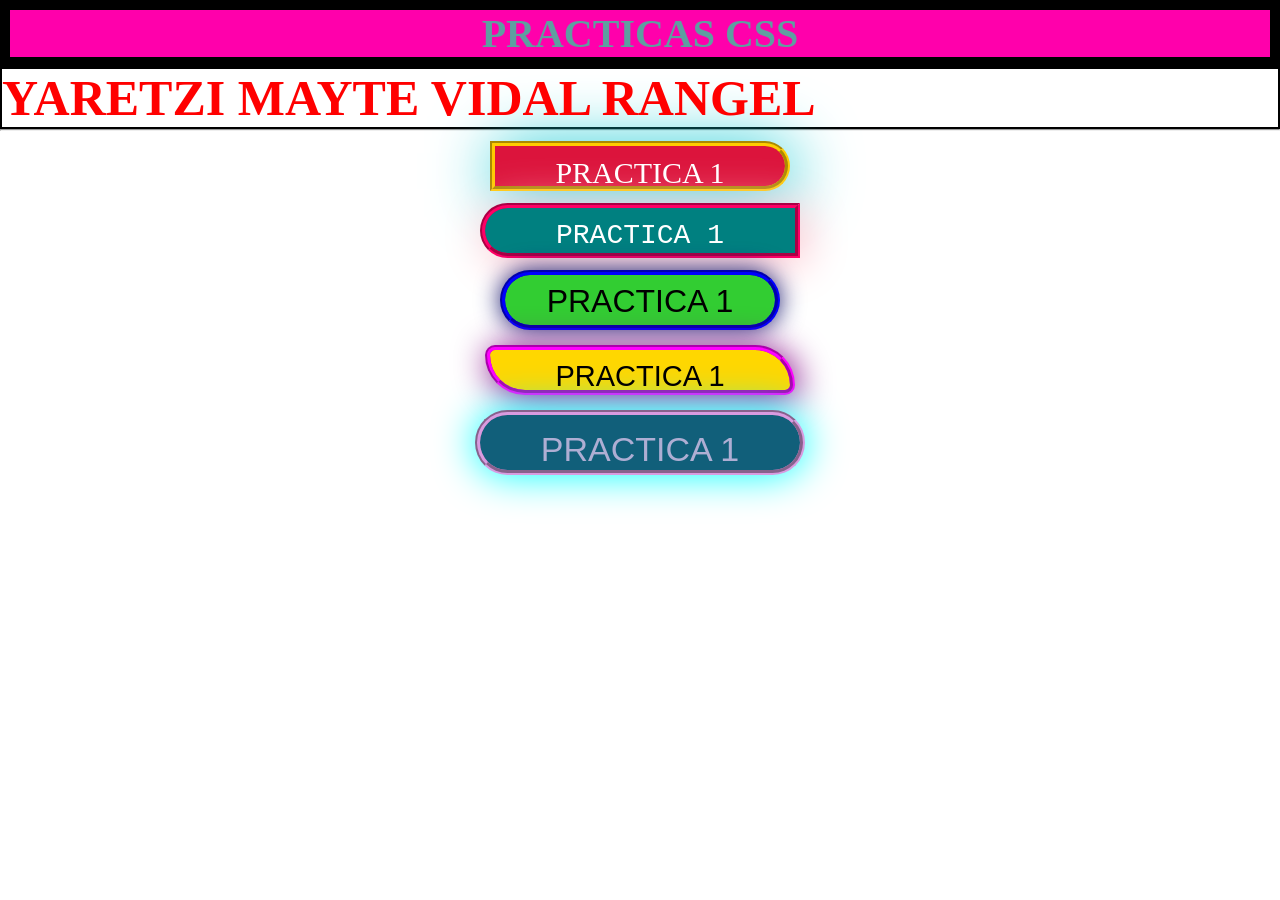
<file: index.html>
<!DOCTYPE html>
<html>
<head>
    <meta charset="UTF-8">
    <meta name="viewport" content="width=device-width, initial-scale=1.0">
    <title>MI PRIMERA VEZ CON CSS</title>
    <link rel="stylesheet" href="estilos.css">
    <style>
        h1 {
            color: red;
            font-size: 50px;
            border: 2px solid black;
        }
    </style>
</head>
<body>
    <div style="color: cadetblue; 
                font-size: 40px; 
                font-weight: bold; 
                text-align: center; 
                background-color: #FF00AB; 
                border: 10px solid black;">
                PRACTICAS CSS
    </div>
       
    <h1>YARETZI MAYTE VIDAL RANGEL</h1>
    <hr>
    <a id="boton1" href="">PRACTICA 1</a>
    <a id="boton2" href="">PRACTICA 1</a>
    <a id="boton3" href="">PRACTICA 1</a>
    <a id="boton4" href="">PRACTICA 1</a>
    <a id="boton5" href="">PRACTICA 1</a>
</body>
</html>
</file>
<file: estilos.css>
*{
    margin: 0px;
    padding: 0px;
    box-sizing: border-box;
}
h2{
    text-align: center;
    font-size: 100px;
    color: rgb(9, 173, 58);
    text-shadow: 5px 5px 0px #20d3f3;
}


#boton1{
    display: block;
    text-align: center;
    text-decoration: none;
    background: crimson;
    color: white;
    width: 300px;
    height: 50px;
    font-size: 30px;
    margin: 10px auto;
    padding: 10px;
    border: #ffcc00 groove 5px;
    border-radius: 0px 50px 50px 0px;
    box-shadow: 5px 5px 65px rgb(16, 200, 210);
    font-family: Georgia, 'Times New Roman', Times, serif;
}
#boton1:hover {
    background: darkred;
    color: rgb(192, 130, 80);
    border: #00eeff groove 5px;
    border-radius: 0px;
    box-shadow: 0px 0px 5px yellow;
    transform: scale(1.1);
}


#boton2 {
    display: block;
    text-align: center;
    text-decoration: none;
    background: teal;
    color: white;
    width: 320px;
    height: 55px;
    font-size: 28px;
    margin: 12px auto;
    padding: 12px;
    border: #ff0066 groove 5px;
    border-radius: 50px 0px 0px 50px;
    box-shadow: 5px 5px 45px pink;
    font-family: "Courier New", monospace;
}
#boton2:hover {
    background: darkslategray;
    color: gold;
    transform: scale(1.1);
}


#boton3 {
    display: block;
    text-align: center;
    text-decoration: none;
    background: limegreen;
    color: black;
    width: 280px;
    height: 60px;
    font-size: 32px;
    margin: 8px auto;
    padding: 8px;
    border: #0000ff groove 5px;
    border-radius: 30px;
    box-shadow: 0px 0px 25px rgb(24, 24, 110);
    font-family: "Tahoma", sans-serif;
}
#boton3:hover {
    background: rgb(178, 228, 178);
    color: white;
    transform: scale(1.1);
}


#boton4 {
    display: block;
    text-align: center;
    text-decoration: none;
    background: gold;
    color: black;
    width: 310px;
    height: 50px;
    font-size: 29px;
    margin: 15px auto;
    padding: 10px;
    border: #ff00ff groove 5px;
    border-radius: 10px 40px 10px 40px;
    box-shadow: 3px 3px 35px purple;
    font-family: "Impact", sans-serif;
}
#boton4:hover {
    background: goldenrod;
    color: white;
    transform: scale(1.1);
}


#boton5 {
    display: block;
    text-align: center;
    text-decoration: none;
    background: rgb(17, 95, 122);
    color: rgb(174, 174, 211);
    width: 330px;
    height: 65px;
    font-size: 34px;
    margin: 10px auto;
    padding: 15px;
    border: #d89be0 groove 5px;
    border-radius: 100px;
    box-shadow: 0px 0px 40px cyan;
    font-family: "Verdana", sans-serif;
}
#boton5:hover {
    background: dodgerblue;
    color: white;
    transform: scale(1.1);
}
</file>
